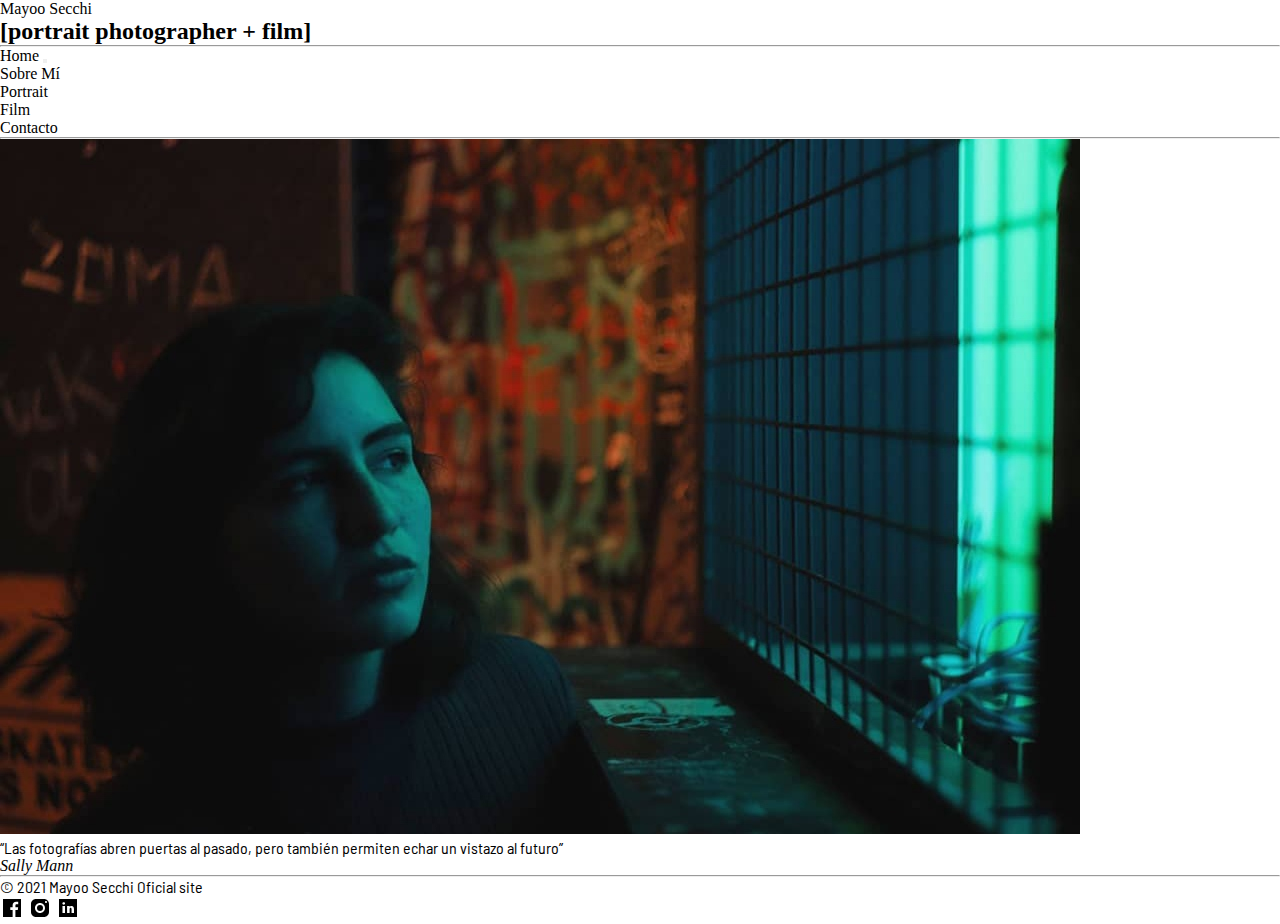
<file: index.html>
<!DOCTYPE html>
<html lang="es">
<head>
    <meta charset="UTF-8">
    <meta name="viewport" content="width=device-width, initial-scale=1.0">
    <meta http-equiv="X-UA-Compatible" content="ie=edge">
    <link rel="stylesheet" href="estilos/estilos.css">
    <link href="https://cdn.jsdelivr.net/npm/bootstrap@5.0.2/dist/css/bootstrap.min.css" rel="stylesheet" integrity="sha384-EVSTQN3/azprG1Anm3QDgpJLIm9Nao0Yz1ztcQTwFspd3yD65VohhpuuCOmLASjC" crossorigin="anonymous">
    <link rel="preconnect" href="https://fonts.googleapis.com"> 
    <link rel="preconnect" href="https://fonts.gstatic.com" crossorigin> 
    <link href="https://fonts.googleapis.com/css2?family=Barlow+Semi+Condensed&display=swap" rel="stylesheet">
    <link href="https://fonts.googleapis.com/css2?family=Barlow+Semi+Condensed&family=Quicksand&family=Yanone+Kaffeesatz:wght@300&display=swap" rel="stylesheet">
    <title>Mayoo Secchi [portrait photographer + film]</title>
    <meta name="description" content="Mayoo Secchi es una fotógrafa de retratos e iluminadora cinematográfica de origen venezolano radicada en Barcelona">

</head>
<body>
    <header>
        <h1" class="fs-1 $gray-900">Mayoo Secchi</h1>
        <h2 class="display-6 fs-4">[portrait photographer + film]</h2>
    </header>
    <hr>
    <nav class="navbar navbar-expand-lg navbar-light">
        <div class="container-fluid">
            <a class="navbar-brand" href="index.html">Home</a>
                  <button class="navbar-toggler" type="button" data-bs-toggle="collapse" data-bs-target="#navbarNavDropdown" aria-controls="navbarNavDropdown" aria-expanded="false" aria-label="Toggle navigation">
                    <span class="navbar-toggler-icon"></span>
                  </button>
                  <div class="collapse navbar-collapse" id="navbarNavDropdown">
                    <ul class="navbar-nav">
                      <li class="nav-item">
                        <a class="nav-link" href="sobremi.html">Sobre Mí</a>
                      </li>
                      <li class="nav-item">
                        <a class="nav-link" href="portrait.html">Portrait</a>
                      </li>
                      <li class="nav-item">
                        <a class="nav-link" href="film.html">Film</a>
                      </li>
                      <li class="nav-item">
                            <a class="nav-link" href="contacto.html">Contacto</a>
                      </li>
                    </ul>
                </div>
        </div>
</nav>
    <hr>
    
    <img src="imagenes/fotoBio2.jpg" class="img-fluid" alt="...">
    <figure class="text">
        <blockquote class="blockquote">
          <p class="fs-3">“Las fotografías abren puertas al pasado, pero también permiten echar un vistazo al futuro”</p>
        </blockquote>
        <figcaption class="blockquote-footer">
         <cite class="fs-5" title="Source Title">Sally Mann</cite>
        </figcaption>
      </figure>

      
    </main>
    <hr>
    <footer>
        <section>
            <p>© 2021 Mayoo Secchi Oficial site<p>
        </section>
        <section>
          <a title="facebook" href="https://www.facebook.com/" target="_blank"><img src="iconos/facebook-icono.svg"/></a>
          <a title="instragram" href="https://www.instagram.com" target="_blank"><img src="iconos/instagram-icono.svg"/></a>
          <a title="linkedin" href="https://www.linkedin.com" target="_blank"><img src="iconos/linkedin-icono.svg"/></a>
      </section>
    </footer>
    <script src="https://cdn.jsdelivr.net/npm/bootstrap@5.0.2/dist/js/bootstrap.bundle.min.js" integrity="sha384-MrcW6ZMFYlzcLA8Nl+NtUVF0sA7MsXsP1UyJoMp4YLEuNSfAP+JcXn/tWtIaxVXM" crossorigin="anonymous"></script>
</body>
</html>
</file>
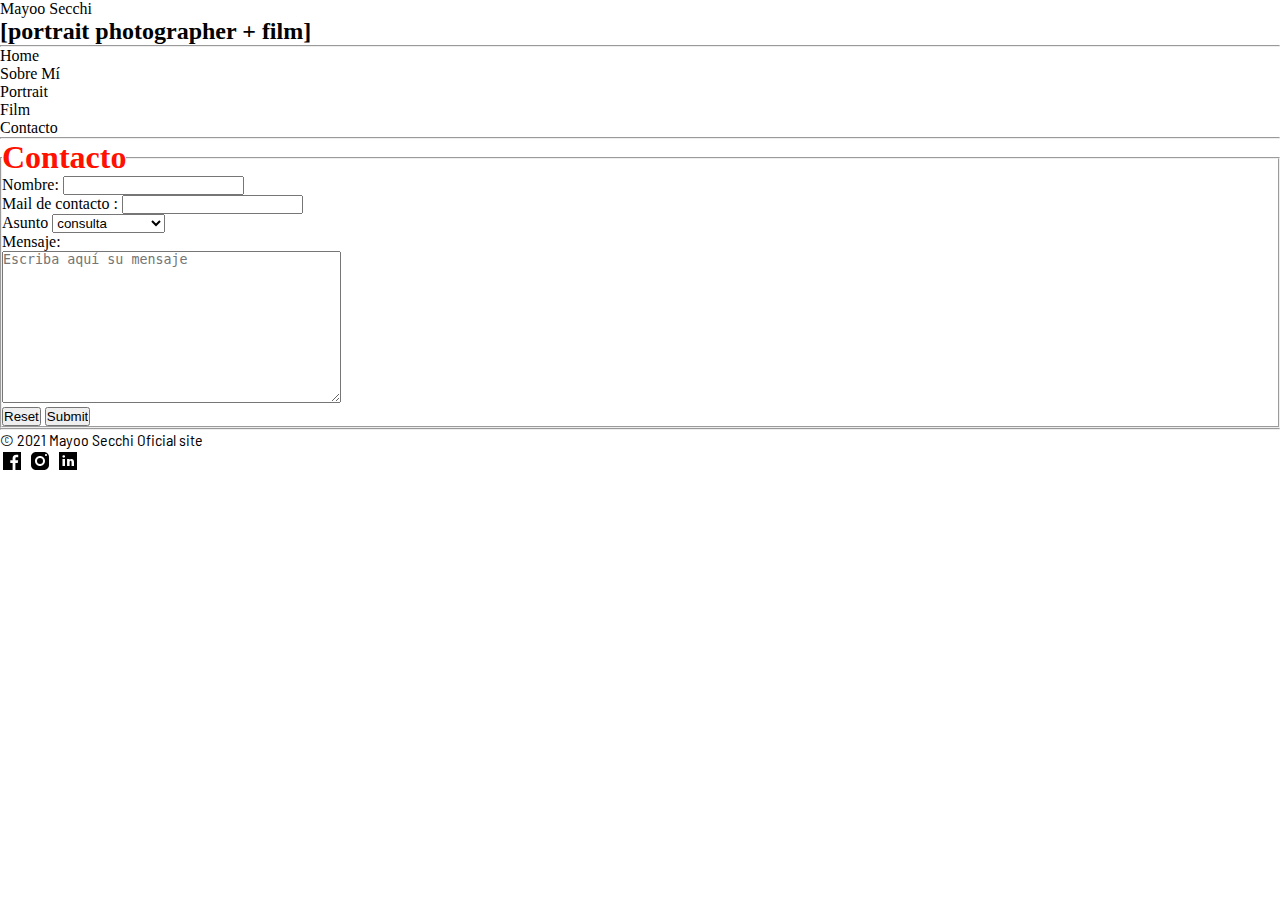
<file: contacto.html>
<!DOCTYPE html>
<html lang="en">
<head>
    <meta charset="UTF-8">
    <meta name="viewport" content="width=device-width, initial-scale=1.0">
    <meta http-equiv="X-UA-Compatible" content="ie=edge">
    <link rel="stylesheet" href="estilos/estilos.css">
    <link href="https://cdn.jsdelivr.net/npm/bootstrap@5.0.2/dist/css/bootstrap.min.css" rel="stylesheet" integrity="sha384-EVSTQN3/azprG1Anm3QDgpJLIm9Nao0Yz1ztcQTwFspd3yD65VohhpuuCOmLASjC" crossorigin="anonymous">
    <link rel="preconnect" href="https://fonts.googleapis.com"> 
    <link rel="preconnect" href="https://fonts.gstatic.com" crossorigin> 
    <link href="https://fonts.googleapis.com/css2?family=Barlow+Semi+Condensed&display=swap" rel="stylesheet">
    <link href="https://fonts.googleapis.com/css2?family=Barlow+Semi+Condensed&family=Quicksand&family=Yanone+Kaffeesatz:wght@300&display=swap" rel="stylesheet">
    <title>Mayoo Secchi [contacto]</title>
    <meta name="description" content="Mayoo Secchi es una fotógrafa de retratos e iluminadora cinematográfica de origen venezolano radicada en Barcelona">
</head>
<body>
    <header>
        <h1" class="fs-1 $gray-900">Mayoo Secchi</h1>
        <h2 class="display-6 fs-4">[portrait photographer + film]</h2>
    </header>
    <hr>
    <nav class="navbar navbar-expand-lg navbar-light">
            <div class="container-fluid">
            <div class="collapse navbar-collapse" id="navbarNavDropdown">
                    <ul class="navbar-nav">
                    <li class="nav-item">
                      <a class="nav-link" href="index.html">Home</a>
                    </li>
                          <li class="nav-item">
                            <a class="nav-link" href="sobremi.html">Sobre Mí</a>
                          </li>
                          <li class="nav-item">
                            <a class="nav-link" href="portrait.html">Portrait</a>
                          </li>
                          <li class="nav-item">
                            <a class="nav-link" href="film.html">Film</a>
                          </li>
                          <li class="nav-item">
                                <a class="navbar-brand" href="contacto.html">Contacto</a>
                          </li>
                        </ul>
                    </div>
            </div>
    </nav>
    <hr>
<main>
    <section>
        <form action="" method="POST">
            <fieldset>
            <legend><h1 id="contacto">Contacto</h1></legend>
                <label for="remitente">Nombre: </label><input type="text" id="remitente">
                <br>
                <label for="correo">Mail de contacto : </label><input type="text" id="correo">
                <br>
                <label for="asunto">Asunto</label>
                <select name="" id="asunto">
                    <option>consulta</option>
                    <option>servicio film</option>
                    <option>servicio portrait</option>
                </select>
                <br>
                <label for="mensaje">Mensaje: </label>
                <br>
                <textarea cols="40" rows="10" placeholder="Escriba aquí su mensaje" id="mensaje"></textarea>
                <br>
                <input type="reset">
                <input type="submit">
            </fieldset>
        </form>
    </section>
</main>
<hr>
<footer>
        <section>
            <p>© 2021 Mayoo Secchi Oficial site<p>
        </section>
        <section>
            <a title="facebook" href="https://www.facebook.com/" target="_blank"><img src="iconos/facebook-icono.svg"/></a>
            <a title="instragram" href="https://www.instagram.com" target="_blank"><img src="iconos/instagram-icono.svg"/></a>
            <a title="linkedin" href="https://www.linkedin.com" target="_blank"><img src="iconos/linkedin-icono.svg"/></a>
        </section>
    </footer>
</body>
</html>
</file>
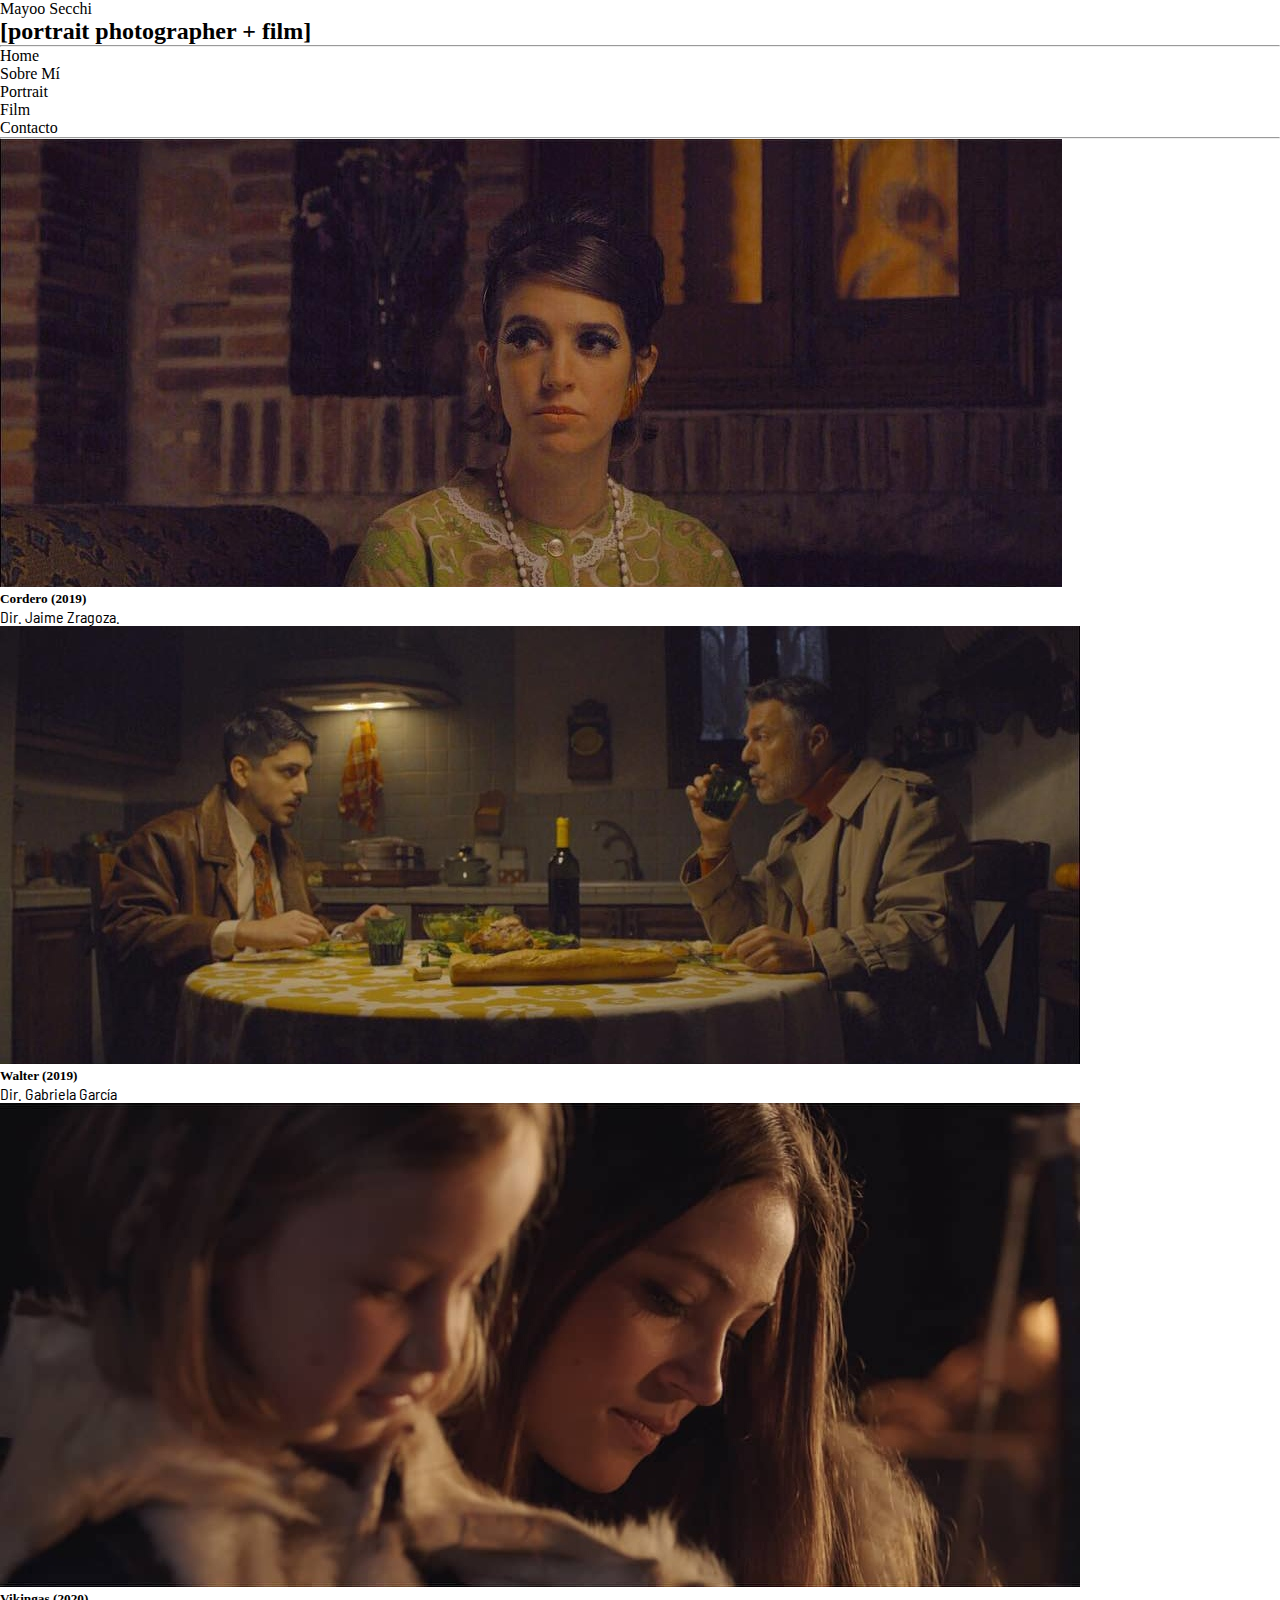
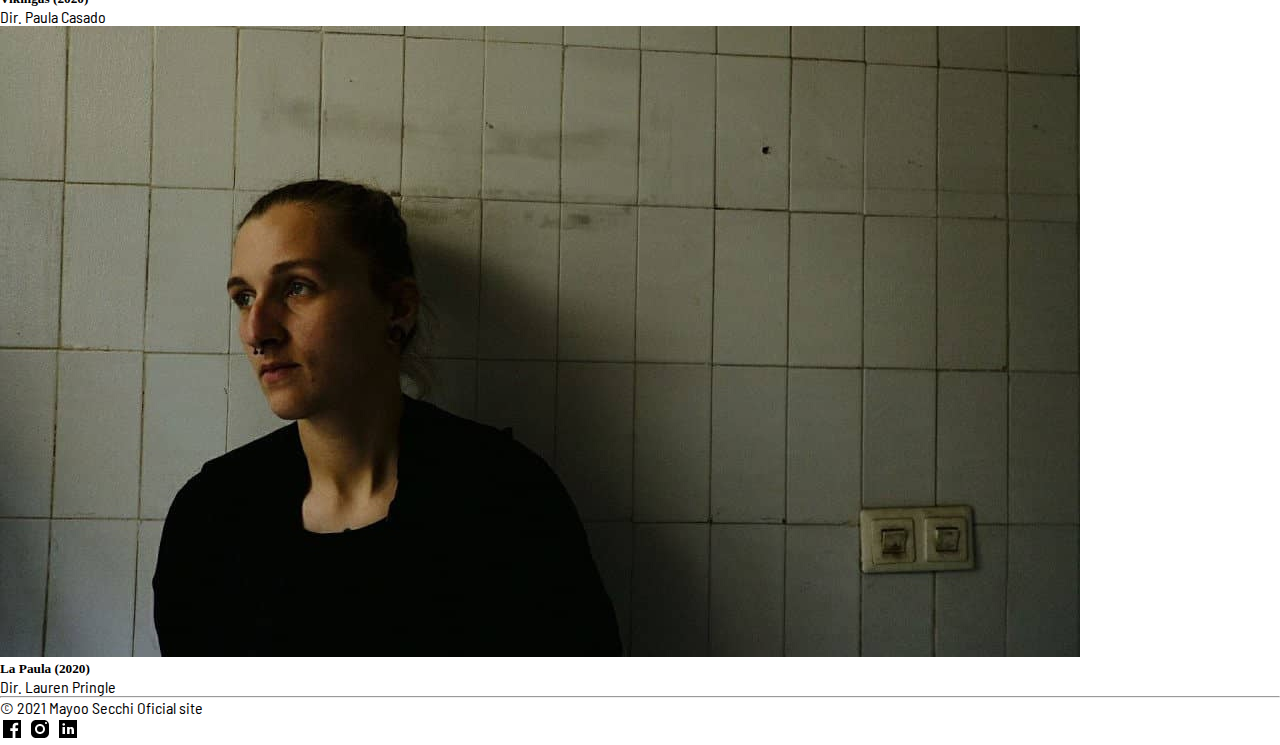
<file: film.html>
<!DOCTYPE html>
<html lang="en">
<head>
    <meta charset="UTF-8">
    <meta name="viewport" content="width=device-width, initial-scale=1.0">
    <meta http-equiv="X-UA-Compatible" content="ie=edge">
    <link rel="stylesheet" href="estilos/estilos.css">
    <link href="https://cdn.jsdelivr.net/npm/bootstrap@5.0.2/dist/css/bootstrap.min.css" rel="stylesheet" integrity="sha384-EVSTQN3/azprG1Anm3QDgpJLIm9Nao0Yz1ztcQTwFspd3yD65VohhpuuCOmLASjC" crossorigin="anonymous">
    <link rel="preconnect" href="https://fonts.googleapis.com"> 
    <link rel="preconnect" href="https://fonts.gstatic.com" crossorigin> 
    <link href="https://fonts.googleapis.com/css2?family=Barlow+Semi+Condensed&display=swap" rel="stylesheet">
    <link href="https://fonts.googleapis.com/css2?family=Barlow+Semi+Condensed&family=Quicksand&family=Yanone+Kaffeesatz:wght@300&display=swap" rel="stylesheet">
    <title>Mayoo Secchi [film]</title>
    <meta name="description" content="Mayoo Secchi es una fotógrafa de retratos e iluminadora cinematográfica de origen venezolano radicada en Barcelona">
</head>
<body>
    <header>
        <h1" class="fs-1 $gray-900">Mayoo Secchi</h1>
        <h2 class="display-6 fs-4">[portrait photographer + film]</h2>
    </header>
    <hr>
    <nav class="navbar navbar-expand-lg navbar-light">
            <div class="container-fluid">
            <div class="collapse navbar-collapse" id="navbarNavDropdown">
                    <ul class="navbar-nav">
                    <li class="nav-item">
                      <a class="nav-link" href="index.html">Home</a>
                    </li>
                          <li class="nav-item">
                            <a class="nav-link" href="sobremi.html">Sobre Mí</a>
                          </li>
                          <li class="nav-item">
                            <a class="nav-link" href="portrait.html">Portrait</a>
                          </li>
                          <li class="nav-item">
                            <a class="navbar-brand" href="film.html">Film</a>
                          </li>
                          <li class="nav-item">
                                <a class="nav-link" href="contacto.html">Contacto</a>
                          </li>
                        </ul>
                    </div>
            </div>
    </nav>
    <hr>
    <main>
        <div class="row row-cols-1 row-cols-md-2 g-4">
            <div class="col">
              <div class="card">
                <img src="imagenes/film1.jpg" class="card-img-top" alt="...">
                <div class="card-body">
                  <h5 class="card-title">Cordero (2019)</h5>
                  <p class="card-text">Dir.  Jaime Zragoza. </p>
                </div>
              </div>
            </div>
            <div class="col">
              <div class="card">
                <img src="imagenes/film2.jpg" class="card-img-top" alt="...">
                <div class="card-body">
                  <h5 class="card-title">Walter (2019)</h5>
                  <p class="card-text">Dir. Gabriela García</p>
                </div>
              </div>
            </div>
            <div class="col">
              <div class="card">
                <img src="imagenes/film3.jpg" class="card-img-top" alt="...">
                <div class="card-body">
                  <h5 class="card-title">Vikingas (2020)</h5>
                  <p class="card-text">Dir. Paula Casado</p>
                </div>
              </div>
            </div>
            <div class="col">
              <div class="card">
                <img src="imagenes/film4.jpg" class="card-img-top" alt="...">
                <div class="card-body">
                  <h5 class="card-title">La Paula (2020)</h5>
                  <p class="card-text">Dir. Lauren Pringle</p>
                </div>
              </div>
            </div>
          </div>
    </main>
    <hr>
    <footer>
            <section>
                <p>© 2021 Mayoo Secchi Oficial site<p>
            </section>
            <section>
              <a title="facebook" href="https://www.facebook.com/" target="_blank"><img src="iconos/facebook-icono.svg"/></a>
              <a title="instragram" href="https://www.instagram.com" target="_blank"><img src="iconos/instagram-icono.svg"/></a>
              <a title="linkedin" href="https://www.linkedin.com" target="_blank"><img src="iconos/linkedin-icono.svg"/></a>
            </section>
      </footer>
</body>
</html>
</file>
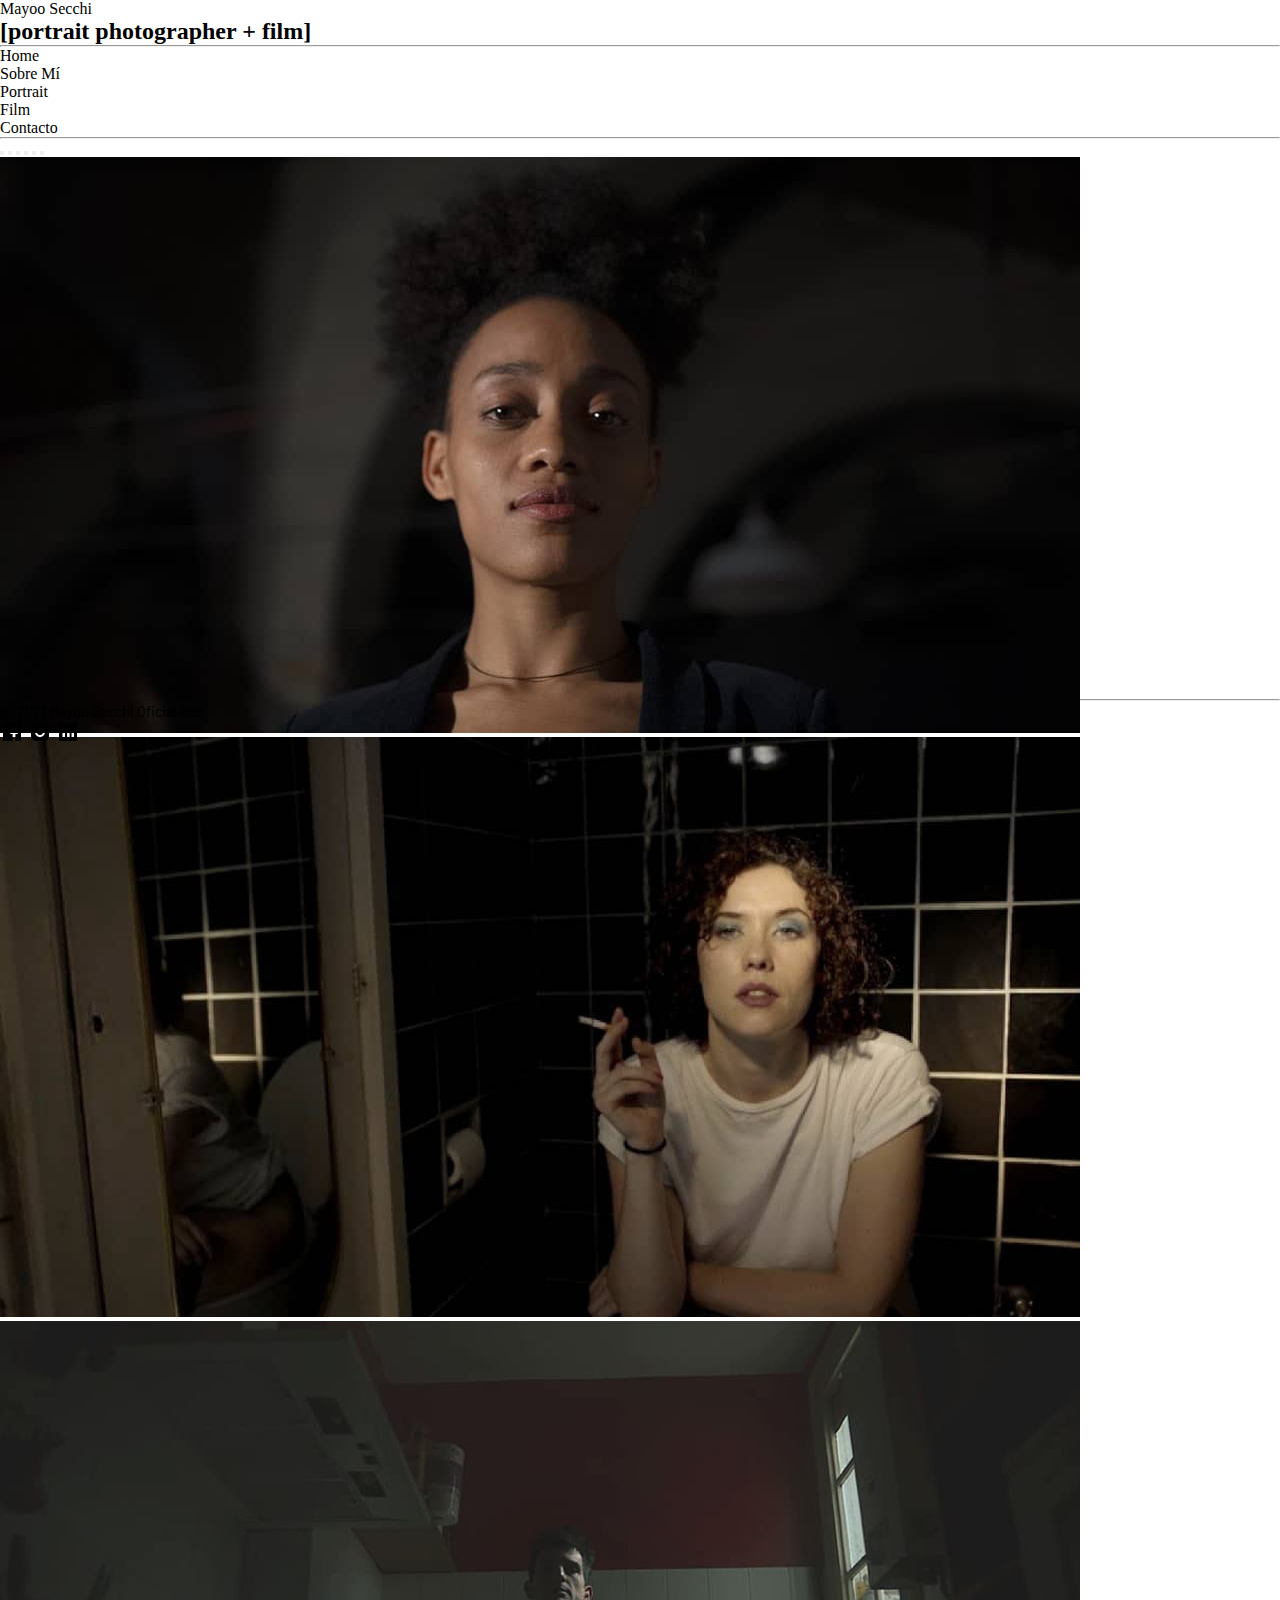
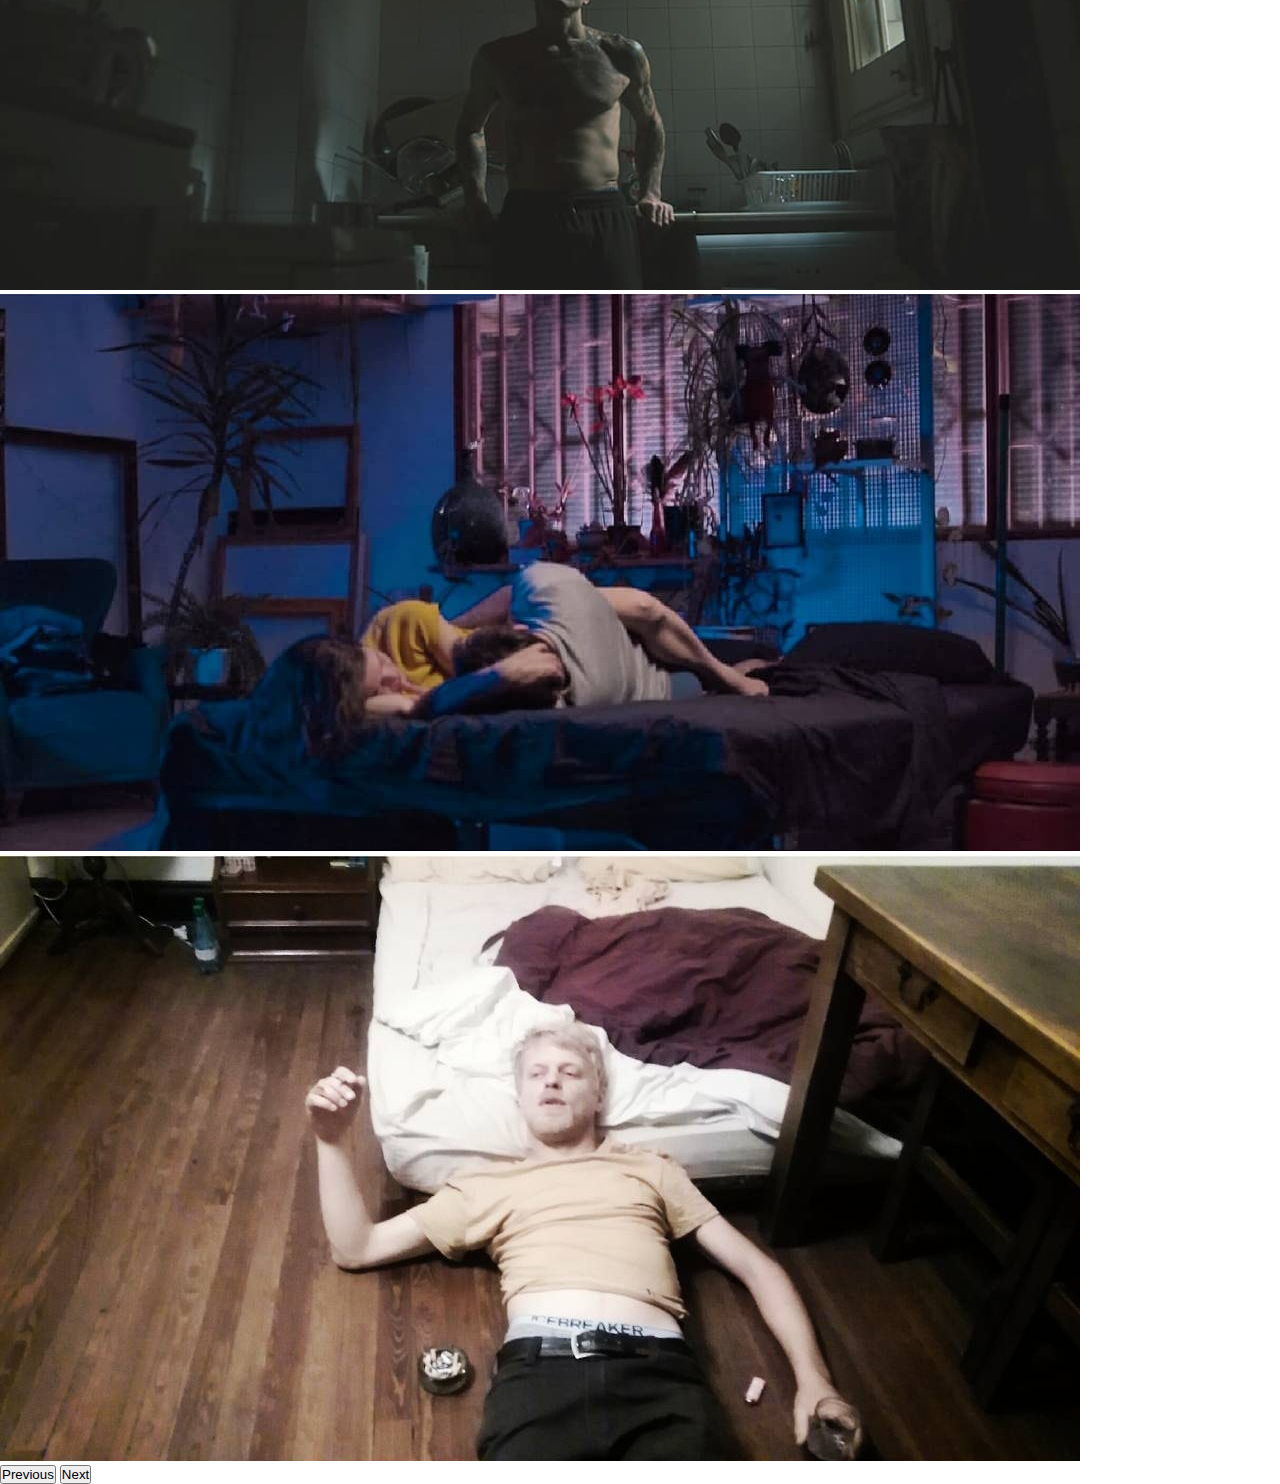
<file: portrait.html>
<!DOCTYPE html>
<html lang="en">
<head>
    <meta charset="UTF-8">
    <meta name="viewport" content="width=device-width, initial-scale=1.0">
    <meta http-equiv="X-UA-Compatible" content="ie=edge">
    <link rel="stylesheet" href="estilos/estilos.css">
    <link href="https://cdn.jsdelivr.net/npm/bootstrap@5.0.2/dist/css/bootstrap.min.css" rel="stylesheet" integrity="sha384-EVSTQN3/azprG1Anm3QDgpJLIm9Nao0Yz1ztcQTwFspd3yD65VohhpuuCOmLASjC" crossorigin="anonymous">
    <link rel="preconnect" href="https://fonts.googleapis.com"> 
    <link rel="preconnect" href="https://fonts.gstatic.com" crossorigin> 
    <link href="https://fonts.googleapis.com/css2?family=Barlow+Semi+Condensed&display=swap" rel="stylesheet">
    <link href="https://fonts.googleapis.com/css2?family=Barlow+Semi+Condensed&family=Quicksand&family=Yanone+Kaffeesatz:wght@300&display=swap" rel="stylesheet">
    <title>Mayoo Secchi [portrait]</title>
    <meta name="description" content="Mayoo Secchi es una fotógrafa de retratos e iluminadora cinematográfica de origen venezolano radicada en Barcelona">
</head>
<body>
    <header>
        <h1" class="fs-1 $gray-900">Mayoo Secchi</h1>
        <h2 class="display-6 fs-4">[portrait photographer + film]</h2>
    </header>
    <hr>
    <nav class="navbar navbar-expand-lg navbar-light">
            <div class="container-fluid">
            <div class="collapse navbar-collapse" id="navbarNavDropdown">
                    <ul class="navbar-nav">
                    <li class="nav-item">
                      <a class="nav-link" href="index.html">Home</a>
                    </li>
                          <li class="nav-item">
                            <a class="nav-link" href="sobremi.html">Sobre Mí</a>
                          </li>
                          <li class="nav-item">
                            <a class="navbar-brand" href="portrait.html">Portrait</a>
                          </li>
                          <li class="nav-item">
                            <a class="nav-link" href="film.html">Film</a>
                          </li>
                          <li class="nav-item">
                                <a class="nav-link" href="contacto.html">Contacto</a>
                          </li>
                        </ul>
                    </div>
            </div>
    </nav>
    <hr>
    <main>
        <div id="carouselExampleDark" class="carousel slide rounded mx-auto d-block carousel-dark slide" data-bs-ride="carousel">
            <div class="carousel-indicators">
              <button type="button" data-bs-target="#carouselExampleDark" data-bs-slide-to="0" class="active" aria-current="true" aria-label="Slide 1"></button>
              <button type="button" data-bs-target="#carouselExampleDark" data-bs-slide-to="1" aria-label="Slide 2"></button>
              <button type="button" data-bs-target="#carouselExampleDark" data-bs-slide-to="2" aria-label="Slide 3"></button>
              <button type="button" data-bs-target="#carouselExampleDark" data-bs-slide-to="3" aria-label="Slide 4"></button>
              <button type="button" data-bs-target="#carouselExampleDark" data-bs-slide-to="4" aria-label="Slide 5"></button>
              <button type="button" data-bs-target="#carouselExampleDark" data-bs-slide-to="5" aria-label="Slide 6"></button>
            </div>
            <div class="carousel-inner">
              <div class="carousel-item active" data-bs-interval="10000">
                <img src="imagenes/retrato1.jpg" class="d-block w-100" alt="...">
                <div class="carousel-caption d-none d-md-block">
                  <h5></h5>
                  <p></p>
                </div>
              </div>
              <div class="carousel-item" data-bs-interval="2000">
                <img src="imagenes/retrato3.jpg" class="d-block w-100" alt="...">
                <div class="carousel-caption d-none d-md-block">
                  <h5></h5>
                  <p></p>
                </div>
              </div>
              <div class="carousel-item">
                <img src="imagenes/retrato8.jpg" class="d-block w-100" alt="...">
                <div class="carousel-caption d-none d-md-block">
                  <h5></h5>
                  <p></p>
                </div>
              </div>
              <div class="carousel-item">
                  <img src="imagenes/retrato9.jpg" class="d-block w-100" alt="...">
                  <div class="carousel-caption d-none d-md-block">
                    <h5></h5>
                    <p></p>
                  </div>
                </div>
                <div class="carousel-item">
                    <img src="imagenes/retrato10.jpg" class="d-block w-100" alt="...">
                    <div class="carousel-caption d-none d-md-block">
                      <h5></h5>
                      <p></p>
                    </div>
                  </div>
            </div>
            <button class="carousel-control-prev" type="button" data-bs-target="#carouselExampleDark" data-bs-slide="prev">
              <span class="carousel-control-prev-icon" aria-hidden="true"></span>
              <span class="visually-hidden">Previous</span>
            </button>
            <button class="carousel-control-next" type="button" data-bs-target="#carouselExampleDark" data-bs-slide="next">
              <span class="carousel-control-next-icon" aria-hidden="true"></span>
              <span class="visually-hidden">Next</span>
            </button>
          </div>

    </main>
    <hr>
    <footer>
            <section>
                <p>© 2021 Mayoo Secchi Oficial site<p>
            </section>
            <section>
              <a title="facebook" href="https://www.facebook.com/" target="_blank"><img src="iconos/facebook-icono.svg"/></a>
              <a title="instragram" href="https://www.instagram.com" target="_blank"><img src="iconos/instagram-icono.svg"/></a>
              <a title="linkedin" href="https://www.linkedin.com" target="_blank"><img src="iconos/linkedin-icono.svg"/></a>
          </section>
        </footer>
<script src="https://cdn.jsdelivr.net/npm/bootstrap@5.0.2/dist/js/bootstrap.bundle.min.js" integrity="sha384-MrcW6ZMFYlzcLA8Nl+NtUVF0sA7MsXsP1UyJoMp4YLEuNSfAP+JcXn/tWtIaxVXM" crossorigin="anonymous"></script>
</body>
</html>
</file>
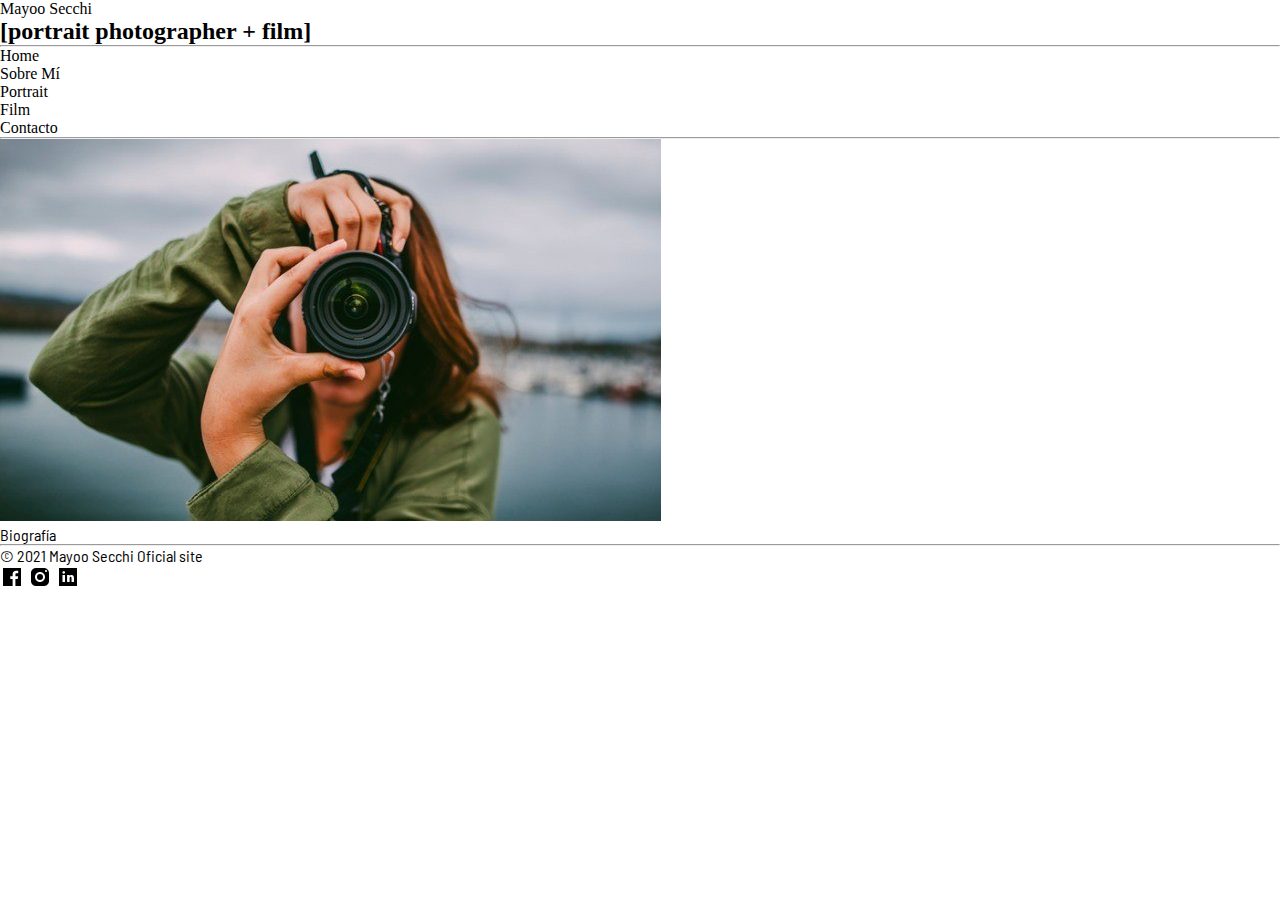
<file: sobremi.html>
<!DOCTYPE html>
<html lang="en">
<head>
    <meta charset="UTF-8">
    <meta name="viewport" content="width=device-width, initial-scale=1.0">
    <meta http-equiv="X-UA-Compatible" content="ie=edge">
    <link rel="stylesheet" href="estilos/estilos.css">
    <link href="https://cdn.jsdelivr.net/npm/bootstrap@5.0.2/dist/css/bootstrap.min.css" rel="stylesheet" integrity="sha384-EVSTQN3/azprG1Anm3QDgpJLIm9Nao0Yz1ztcQTwFspd3yD65VohhpuuCOmLASjC" crossorigin="anonymous">
    <link rel="preconnect" href="https://fonts.googleapis.com"> 
    <link rel="preconnect" href="https://fonts.gstatic.com" crossorigin> 
    <link href="https://fonts.googleapis.com/css2?family=Barlow+Semi+Condensed&display=swap" rel="stylesheet">
    <link href="https://fonts.googleapis.com/css2?family=Barlow+Semi+Condensed&family=Quicksand&family=Yanone+Kaffeesatz:wght@300&display=swap" rel="stylesheet">
    <title>Mayoo Secchi [Sobre mí]</title>
    <meta name="description" content="Mayoo Secchi es una fotógrafa de retratos e iluminadora cinematográfica de origen venezolano radicada en Barcelona">
</head>
<body>
    <header>
        <h1" class="fs-1 $gray-900">Mayoo Secchi</h1>
        <h2 class="display-6 fs-4">[portrait photographer + film]</h2>
    </header>
    <hr>    
    <nav class="navbar navbar-expand-lg navbar-light">
            <div class="container-fluid">
            <div class="collapse navbar-collapse" id="navbarNavDropdown">
                    <ul class="navbar-nav">
                    <li class="nav-item">
                      <a class="nav-link" href="index.html">Home</a>
                    </li>
                          <li class="nav-item">
                            <a class="navbar-brand" href="sobremi.html">Sobre Mí</a>
                          </li>
                          <li class="nav-item">
                            <a class="nav-link" href="portrait.html">Portrait</a>
                          </li>
                          <li class="nav-item">
                            <a class="nav-link" href="film.html">Film</a>
                          </li>
                          <li class="nav-item">
                                <a class="nav-link" href="contacto.html">Contacto</a>
                          </li>
                        </ul>
                    </div>
            </div>
    </nav>
    <hr>
    <main id="sobreMi">
        
        <img src="imagenes/fotoBio3.jpg" alt="fotoMayoo">

        <p>Biografía</p>

    </main>
    <hr>
    <footer>
        <section>
                <p>© 2021 Mayoo Secchi Oficial site<p>
            </section>
            <section>
              <a title="facebook" href="https://www.facebook.com/" target="_blank"><img src="iconos/facebook-icono.svg"/></a>
              <a title="instragram" href="https://www.instagram.com" target="_blank"><img src="iconos/instagram-icono.svg"/></a>
              <a title="linkedin" href="https://www.linkedin.com" target="_blank"><img src="iconos/linkedin-icono.svg"/></a>
          </section>
        </footer>
</body>
</html>
</file>
<file: estilos/estilos.css>
*{
    padding: 0%; 
    margin: 0%;
}
#tituloMayoo{
    font-family: 'Quicksand', sans-serif;
    font-family: 'Yanone Kaffeesatz';
    color: rgb(4, 41, 75); 
    font-size: 50px;
}
#subtituloMayoo{
    font-family: 'Barlow Semi Condensed', sans-serif;
    color: rgba(4, 63, 102, 0.815); 
}
#subtituloMayo:hover{
    transform: scale(2,2);
    font-size: 30%;
}

.pieDePagina{
    color: rgb(0, 36, 15); 
    font-weight: bolder; 
}

th{
    color: rgb(255, 123, 0); 
}

#contacto{
    color: rgb(255, 17, 0); 
    font-weight: bolder; 
}

.descripcionFilm{
    color: rgb(18, 18, 24); 
    font-weight: bolder; 
    font-family: 'Barlow Semi Condensed', sans-serif;
}
p{
    font-family: 'Barlow Semi Condensed', sans-serif;
}
a{
    text-decoration-line: none;
    color: black;
}

.barraNav{
    display: flex;
    flex-flow: row, nowrap;
    justify-content: flex-start;
}
.listaNav {
    border-style: solid;
    list-style-type: none;
    font-family: 'Quicksand', sans-serif;
    font-family: 'Yanone Kaffeesatz';
    font-size: 25px; 
    padding: 15px;
    margin: 15px; 
    background-color:rgb(255, 255, 255);
   }
.listaNav:hover{
    transform: scale(1.2,1.2);
}
main{
    background-color: white; 
}

#mainHome{
    display: grid;
    grid-template-columns: 40% 20% 40%;
    grid-template-rows: 250px 250px;
    grid-template-areas: "area1 area2 area3"
                         "area1 area2 area3";
    justify-items: center;
        }
    #mainFoto{
        grid-area: area1;
        width: 90%;
        height: 90%; 
        transform: scale(1,1);
    }
    #mainFoto2{
        grid-area: area1;
        width: 90%;
        height: 90%;
        grid-area: area3;
    }
        
    #mainDescription{
        grid-area: area2;
        width: 70%;
        height: 80%;
        font-size: 20px;
        color: black; 
       
   }

   .carousel {
    width:840px;
    height:560px;
  }

  @media only screen and (max-width:768px){

    #mainHome{
        display: grid;
        grid-template-columns: 40% 20% 40%;
        grid-template-rows: 250px 250px;
        grid-template-areas: "area1 area2 area3"
                             "area1 area2 area3";
        justify-items: center;
    
    }
    
        #mainFoto{
            grid-area: area1;
            width: 80%;
            height: 80%;
           }
           #mainFoto2{
            grid-area: area1;
            width: 60%;
            height: 60%;
            grid-area: area3;
              }
           #mainDescription{
           grid-area: area2;
           width: 70%;
           height: 80%;
           font-size: 20px;
           color:black; 
           }
    
    }
    @media only screen and (min-width:992px){

        #mainHome{
            display: grid;
            grid-template-columns: 40% 20% 40%;
            grid-template-rows: 250px 250px;
            grid-template-areas: "area1 area2 area3"
                                 "area1 area2 area3";
            justify-items: center;
        }
        #mainFoto{
            grid-area: area1;
            width: 100%;
            height: 100%;
           }
           #mainFoto2{
            grid-area: area1;
            width: 100%;
            height: 100%;
            grid-area: area3;
              }
           #mainDescription{
           grid-area: area2;
           width: 70%;
           height: 80%;
           font-size: 20px;
           color: black 
           }

    }
</file>
